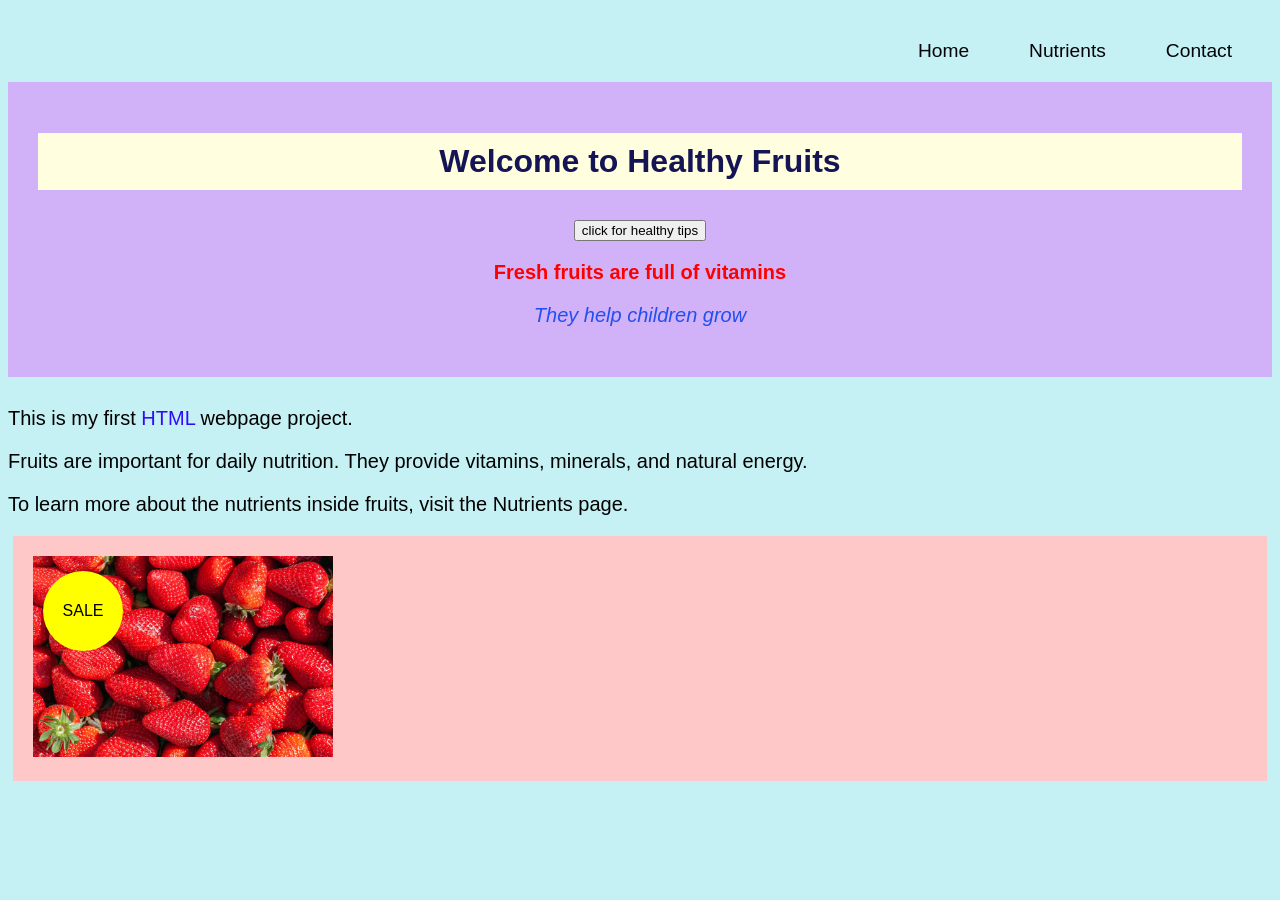
<file: frontend/index.html>
<!DOCTYPE html>
<html>

<head>
<title>Healthy Fruits Guide</title>
<meta charset="UTF-8">
<meta name="viewport" content="width=device-width,initial-scale=1.0">
<link rel="stylesheet" href="css/style.css">
</head>

<body>

<nav>
  <a href="index.html">Home</a>
  <a href="nutrients.html">Nutrients</a>
  <a href="contact.html">Contact</a>
</nav>

<header>
<h1 id="edit">Welcome to Healthy Fruits</h1>
<button onclick="changeTitle()">click for healthy tips</button>
<p class="high">Fresh fruits are full of vitamins</p>
<p class="high1">They help children grow</p> 
</header>

<main>

<div>
<p>This is my first <span class="html">HTML</span> webpage project.</p>

<p>
Fruits are important for daily nutrition.  
They provide vitamins, minerals, and natural energy.
</p>

<p>
To learn more about the nutrients inside fruits,
visit the Nutrients page.
</p>
</div>

<div class="image-content">

<img src="images/strawberries.jpg" alt="strawberries" width="300px">

<span class="badge">SALE</span>

</div>

</main>
<script src="js/script.js"></script>
</body>
</file>
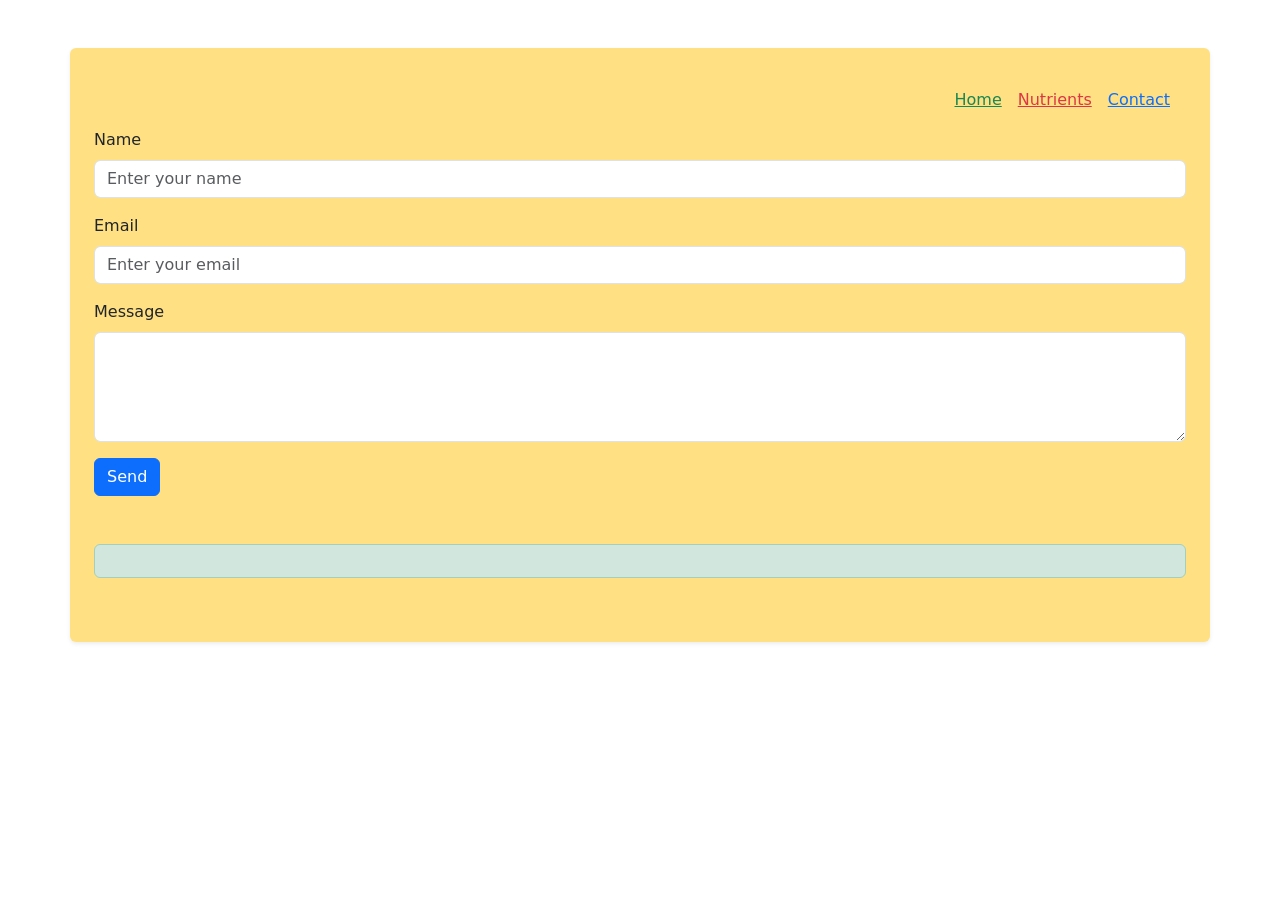
<file: frontend/contact.html>
<!DOCTYPE html>
<html>
<head>

<title>Contact Page</title>

<meta charset="UTF-8">
<meta name="viewport" content="width=device-width, initial-scale=1.0">


<link href="https://cdn.jsdelivr.net/npm/bootstrap@5.3.3/dist/css/bootstrap.min.css" rel="stylesheet">

</head>

<body>

<div class="container mt-5 mb-5 pb-5 bg-warning bg-opacity-50 p-4 rounded shadow-sm">

<nav class="d-flex justify-content-end gap-3 p-3 flex-wrap">

<a href="index.html" class="link-success">Home</a>
<a href="nutrients.html" class="link-danger" >Nutrients</a>
<a href="contact.html" class="link-primary">Contact</a>
</nav>

<form id="contactForm" class="mb-5" method="POST">
    

    <div class="mb-3">
        <label class="form-label">Name</label>
        <input type="text" id="name" name="name" class="form-control" placeholder="Enter your name">
        
        <div class="text-danger mt-1"></div>
        
    </div>

    <div class="mb-3">
        <label class="form-label">Email</label>
        <input type="email" id="email" name="email" class="form-control" placeholder="Enter your email">
        
        <div class="text-danger mt-1"></div>
        
    </div>

    <div class="mb-3">
        <label class="form-label">Message</label>
        <textarea id="message" name="message" class="form-control" rows="4"></textarea>
        
        <div class="text-danger mt-1"></div>
        
    </div>

    <button type="submit" class="btn btn-primary">Send</button>
</form>


<div id="successMsg" class="alert alert-success"></div>

</body>

</html>
</file>
<file: frontend/css/style.css>
body {
  background-color: rgb(197, 241, 244);
  font-family: Arial, Helvetica, sans-serif;
  margin-top: 20px;
  padding: 0;
  overflow-x: hidden;
}


h1 {
  color: rgb(21, 21, 86);
}

p {
  color: black;
  font-size: 20px;
}


header {
  text-align: center;
  padding: 30px;
  background-color: rgb(209, 178, 249);
  margin-bottom: 30px;
  position: relative;
}

#edit {
  background-color: lightyellow;
  padding: 10px;
}

.high {
  color: red;
  font-weight: bold;
}

.high1 {
  color: rgb(35, 79, 240);
  font-style: italic;
}


header h2 {
  position: fixed;
  top: 0;
  background: rgb(235, 238, 44);
}


nav {
  display: flex;
  justify-content: flex-end;
  gap: 20px;
  font-size: larger;
  padding: 10px 20px;
  flex-wrap: wrap;
}

nav a {
  color: rgb(3, 3, 9);
  text-decoration: none;
  margin: 0 10px;
  display: inline-block;
  transition: transform 0.3s;
  padding: 10px;
}

nav a:hover {
  text-shadow: 3px 3px rgb(241, 7, 22);
  transform: scale(1.2);
}


.content-row {
  display: grid;
  grid-template-columns: 1fr 1fr;
  gap: 20px;
  padding: 10px;
}
.table-box {
  overflow-x: auto;
  padding: 0 20px;
}

.image-content {
  background-color: rgb(255, 200, 200);
  padding: 20px;
  margin: 5px;
  margin-bottom: 100px;
  position: relative;

}


.badge {
  position: absolute;
  bottom: 130px;
  left: 30px;

  width: 80px;
  height: 80px;

  background: yellow;
  color: black;
  border-radius: 50%;

  display: flex;
  justify-content: center;
  align-items: center;
}


video {
  margin: 10px;
  border-radius: 12px;
  transition: transform 0.3s ease;
}

video:hover {
  transform: scale(1.1);
}


table {
  border-collapse: collapse;
  width: 100%;
  max-width: 100%;
  overflow-x: auto;
}

th, td {
  border: 2px solid darkblue;
  padding: 8px;
  text-align: center;
}

th {
  background-color: rgb(124, 217, 248);
}

tr:nth-child(odd) {
  background-color: rgb(220, 220, 255);
}

tr:hover {
  background-color: rgb(69, 249, 156);
}


li:hover {
  color: rgb(8, 58, 223);
  font-weight: bold;
}

.html {
  color: rgb(50, 10, 251);
  }

footer {
  text-align: center;
  margin-top: 40px;
  padding: 10px;
  background-color: rgb(200, 200, 250);
  

}

h1 {
  transition: transform 0.3s;
  margin-bottom: 30px;
}

h1:hover {
  transform: scale(1.1);
  text-shadow: -10px 10px 15px rgb(16, 173, 240);
}
</file>
